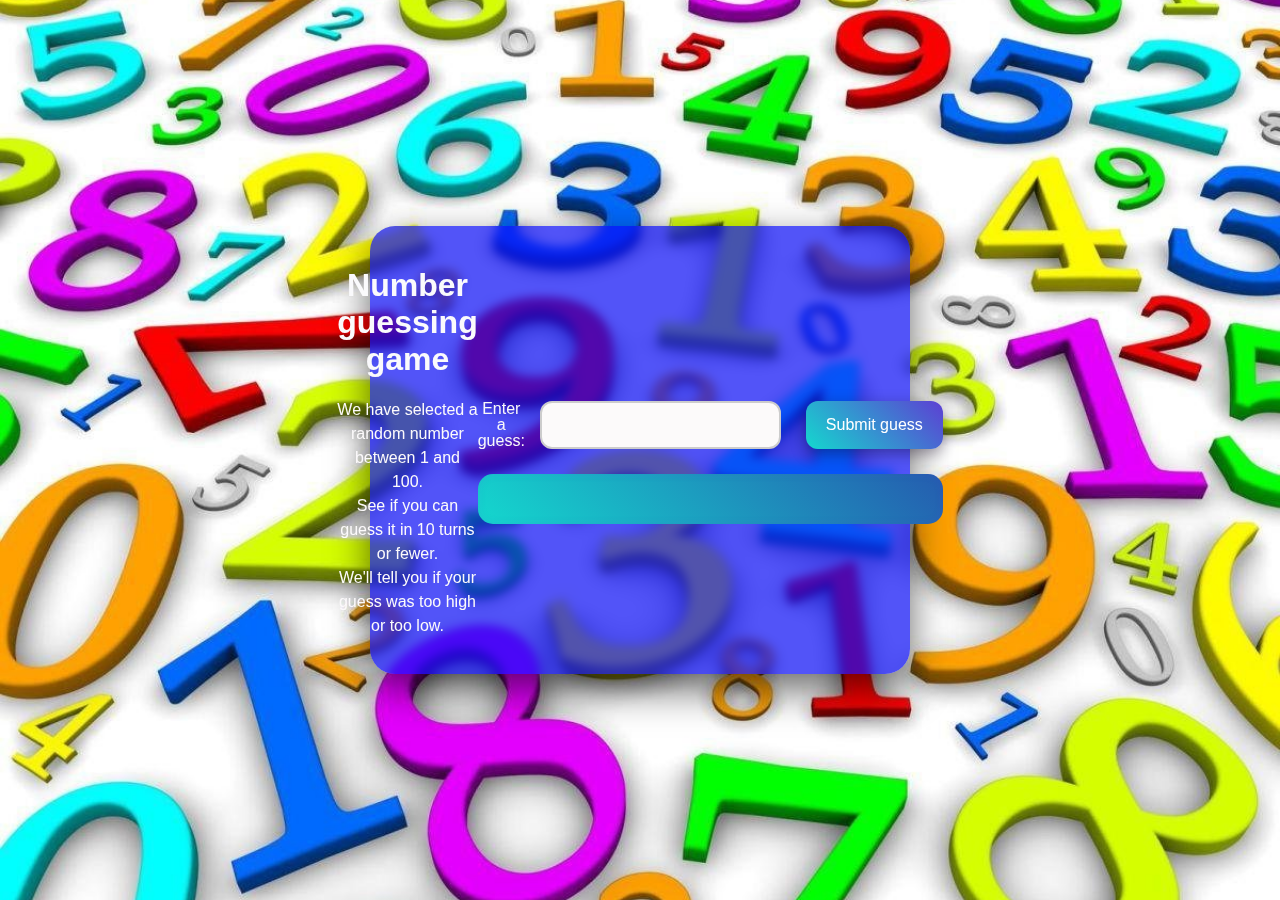
<file: Game1.html>
<!DOCTYPE html>
<html>
    <head>
        <meta charset="utf-8">
        <title>Number guessing game</title>
        <link rel="stylesheet" href="Game1.CSS">
        <style> </style>
    </head>
   
    <body>
        <div class="main-wrapper">
          <div class="section1">
            <h1 class="h1"><strong>Number guessing game</strong></h1>
            <p class="text">We have selected a random number between 1 and 100.<br>
              See if you can guess it in 10 turns or fewer.<br>
              We'll tell you if your guess was too high or too low.
            </p>
          </div>
      
          <div class="section2">
            <div class="cheekNum">
              <label>Enter a guess:</label>
              <input type="number" class="gussField">
              <input type="submit" value="Submit guess" class="guessSubmit">
            </div>
      
            <div class="resultParas" id="container">
              <p class="guesses"></p>
              <p class="lastResult"></p>
              <p class="lowOrHi"></p>
            </div>
          </div>
        </div>
      
        <script src="Game1.js"></script>
      </body>

</html>
</file>
<file: Game1.CSS>
/* --- Общий стиль страницы --- */
body {
  margin: 0;
  padding: 0;
  height: 100vh;
  background-image: url("./numbers.jpg");
  background-repeat: no-repeat;
  background-size: cover;
  background-position: center;
  background-attachment: fixed;

  display: flex;
  justify-content: center;
  align-items: center;
  font-family: "Segoe UI", Tahoma, Geneva, Verdana, sans-serif;
}

/* --- Основной контейнер приложения --- */
.app-wrapper {
  width: 100%;
  display: flex;
  justify-content: center;
  align-items: center;
}

/* --- Главное меню, настройки, игровое поле --- */
.menu-screen,
.game-screen,
.settings-screen {
  display: flex;
  flex-direction: column;
  align-items: center;
  color: #fff;
}

/* --- Название игры --- */
.game-title {
  background-color: #10043f;
  height: 80px;
  width: 700px;
  text-align: center;
  font-size: 3em;
  color: #fff;
  margin-bottom: 30px;
  text-shadow: 0 0 10px #5716d1;
}

/* --- Кнопки меню и возврата --- */
.menu-btn {
  padding: 15px 35px;
  margin: 10px;
  font-size: 1.2em;
  font-weight: bold;
  border-radius: 12px;
  border: none;
  cursor: pointer;
  color: #fff;
  background: #10043f;
  box-shadow: 0 5px 15px rgba(16, 0, 31, 0.4);
  transition: all 0.3s ease;
  text-shadow: 0 0 10px #5716d1;
}
.menu-btn:hover {
  transform: translateY(-3px);
  box-shadow: 0 10px 20px rgba(16, 1, 31, 0.9);
}
.back-btn {
  margin-top: 20px;
}

/* --- Главный контейнер игры --- */
.main-wrapper {
  background: rgba(8, 12, 245, 0.7); /* полупрозрачный фиолетовый */
  padding: 20px;
  border-radius: 25px;
  display: flex;
  justify-content: center;
  align-items: center;
  width: 90%;
  max-width: 500px;
  box-shadow: 0 15px 40px rgba(0, 0, 0, 0.6);
  backdrop-filter: blur(5px);
}

/* --- Внутренний блок — «карточка» игры --- */
.inner-wrapper {
  background: #10043f; /* полупрозрачный белый */
  padding: 30px;
  border-radius: 20px;
  width: 100%;
  box-shadow: 0 10px 30px rgba(0, 0, 0, 0.2);
  backdrop-filter: blur(5px);
  display: flex;
  flex-direction: column;
  align-items: center;
}

/* --- Заголовок игры --- */
.h1 {
  text-align: center;
  color: #fafafc;
  font-size: 2em;
  margin-bottom: 20px;
}

/* --- Текст описания --- */
.text {
  text-align: center;
  color: #fcfafb;
  font-size: 1em;
  line-height: 1.5;
}

/* --- Блок ввода и кнопка --- */
.cheekNum {
  display: flex;
  justify-content: space-between;
  margin: 25px 0;
  color: #f9f8fa;
  text-align: center;
  line-height: 1;
  gap: 15px;
}

.gussField {
  flex: 1;
  padding: 10px 15px;
  border-radius: 12px;
  border: 2px solid #ccc;
  font-size: 1em;
  margin-right: 10px;
  transition: all 0.3s ease;
  background-color: #fcfafa;
}

.gussField:focus {
  border-color: #090685;
  box-shadow: 0 0 8px rgba(6, 3, 58, 0.5);
  outline: none;
}

/* --- Кнопка отправки --- */
.guessSubmit {
  padding: 10px 20px;
  border: none;
  border-radius: 12px;
  background: linear-gradient(45deg, #14d8ce, #5d3fd3);
  color: #fff;
  font-size: 1em;
  cursor: pointer;
  transition: all 0.3s ease;
  box-shadow: 0 5px 15px rgba(16, 0, 31, 0.4);
}
.guessSubmit:hover {
  transform: translateY(-3px);
  box-shadow: 0 10px 20px rgba(16, 1, 31, 0.6);
}

/* --- Блок результатов --- */
.resultParas {
  background: linear-gradient(45deg, #14d8ce, #255caf);
  padding: 20px;
  border-radius: 15px;
  text-align: center;
  box-shadow: inset 0 0 10px rgba(98, 43, 226, 0.1);
  transition: background 0.3s ease;
}

.resultParas p {
  margin: 10px 0;
  font-weight: bold;
  color: #10043f;
  font-size: 1em;
  transition: color 0.3s ease;
}

/* --- Обычная ошибка --- */
.lastResult.lose {
  background: #ffffff;
  color: #b71c1c;
  border-radius: 12px;
  padding: 10px;
  transition: background 0.3s ease, color 0.3s ease;
}

/* --- Победа --- */
.lastResult.win {
  height: 45px;
  display: flex;
  justify-content: center;
   border: 1px solid #ccc; 
  background: linear-gradient(45deg, #40f546, #88f709, #01ff09);
  background-size: 300% 300%;
  color: white;
  border-radius: 12px;
  font-size: large;
  text-align: center;
  align-items: center;
  animation: sparkle 1s infinite linear;
}

/* --- Анимация блесток --- */
@keyframes sparkle {
  0% {
    background-position: 0% 50%;
  }
  50% {
    background-position: 100% 50%;
  }
  100% {
    background-position: 0% 50%;
  }
}

/* --- Проигрыш GAME OVER мигает --- */
.lastResult.gameover {
  color: white;
  background: #fa3532;
  border-radius: 12px;
  animation: loseBlink 0.8s infinite alternate;
}
@keyframes loseBlink {
  0% {
    background-color: #e53935;
  }
  50% {
    background-color: #b71c1c;
  }
  100% {
    background-color: #e53935;
  }
}

/* --- Кнопка Start New Game --- */
.myButton {
  padding: 12px 25px;
  font-size: 1em;
  font-weight: bold;
  color: #fff;
  background: #040272;
  border: none;
  border-radius: 12px;
  cursor: pointer;
  text-shadow: 0 0 5px #5c5959, 0 0 10px #c9c6c6;
  box-shadow: 0 0 10px #140025, 0 0 20px #5d3fd3;
  transition: all 0.3s ease;
}
.myButton:hover {
  box-shadow: 0 0 20px #3d2be2, 0 0 40px #5d3fd3, 0 0 60px #b266ff;
  transform: translateY(-2px);
}

/* --- Анимация появления текста --- */
@keyframes fadeIn {
  from {
    opacity: 0;
    transform: translateY(10px);
  }
  to {
    opacity: 1;
    transform: translateY(0);
  }
}
.resultParas p {
  animation: fadeIn 0.5s ease forwards;
}
</file>
